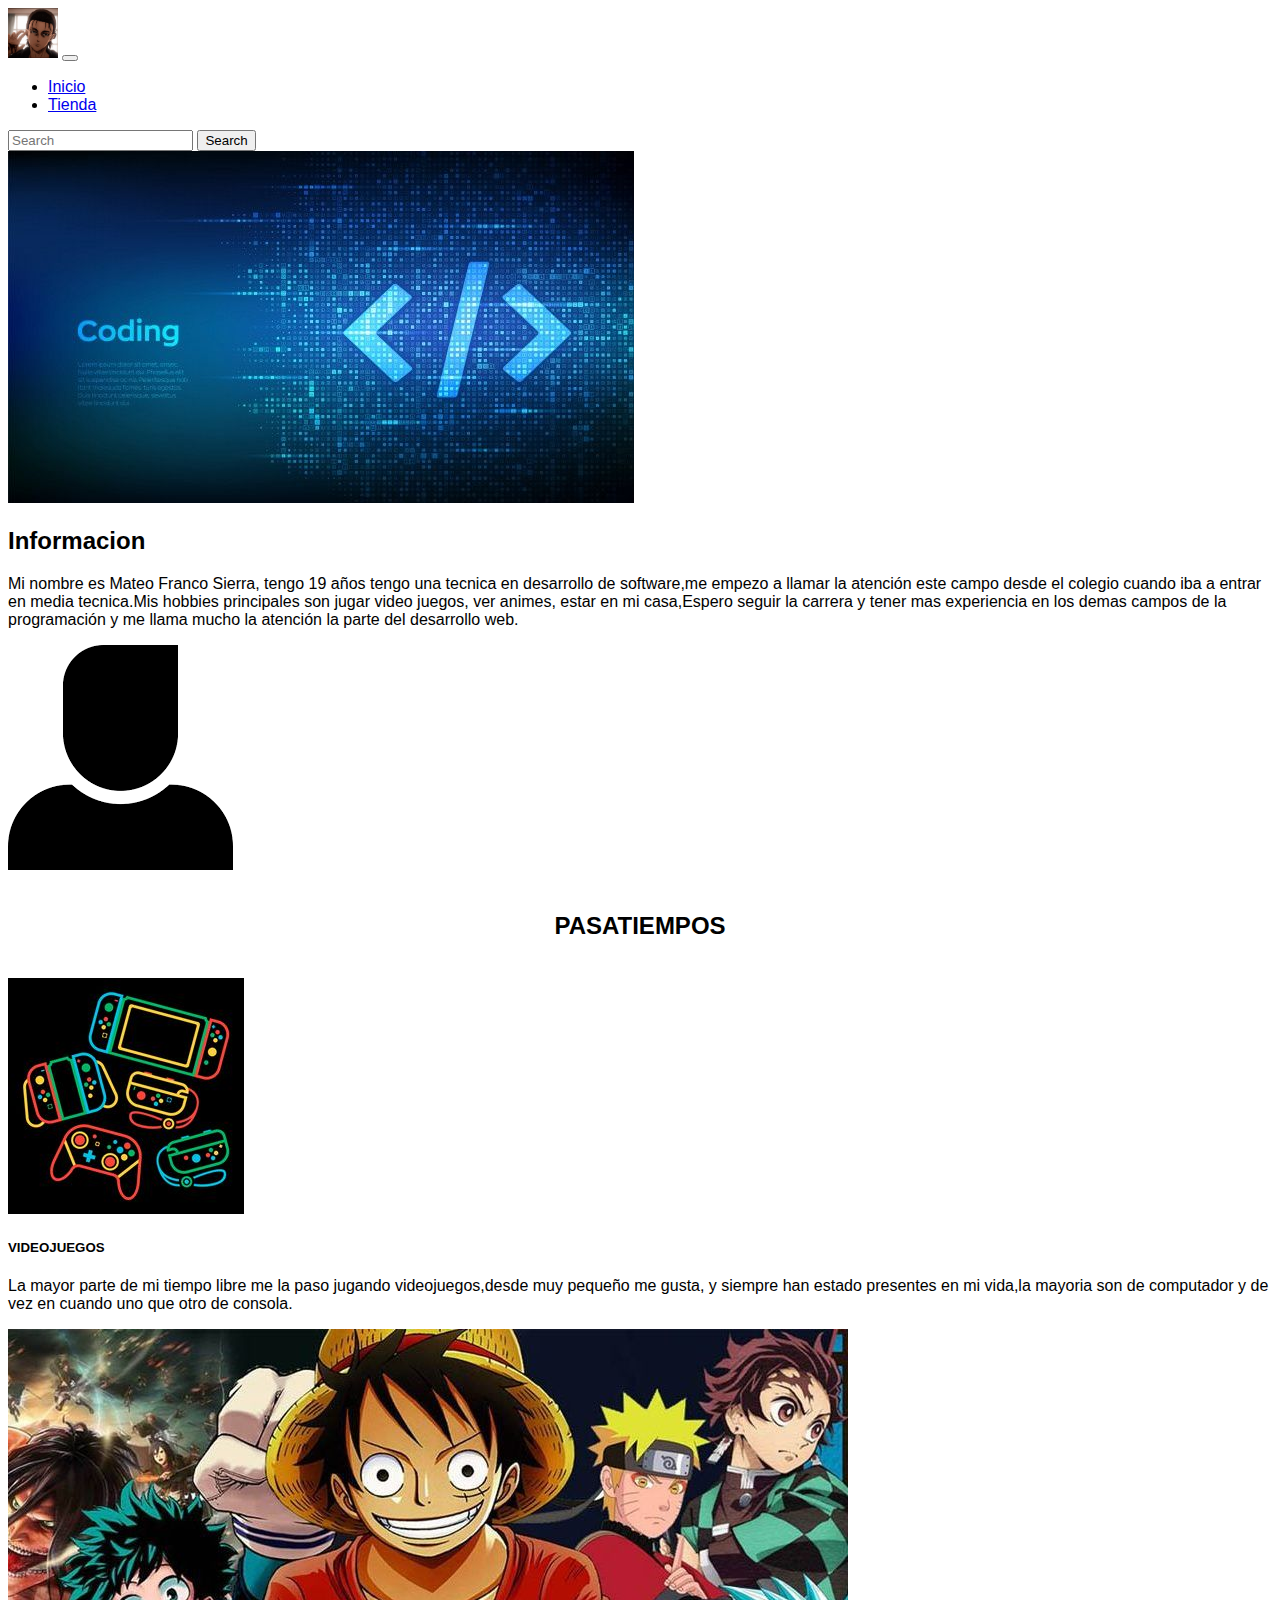
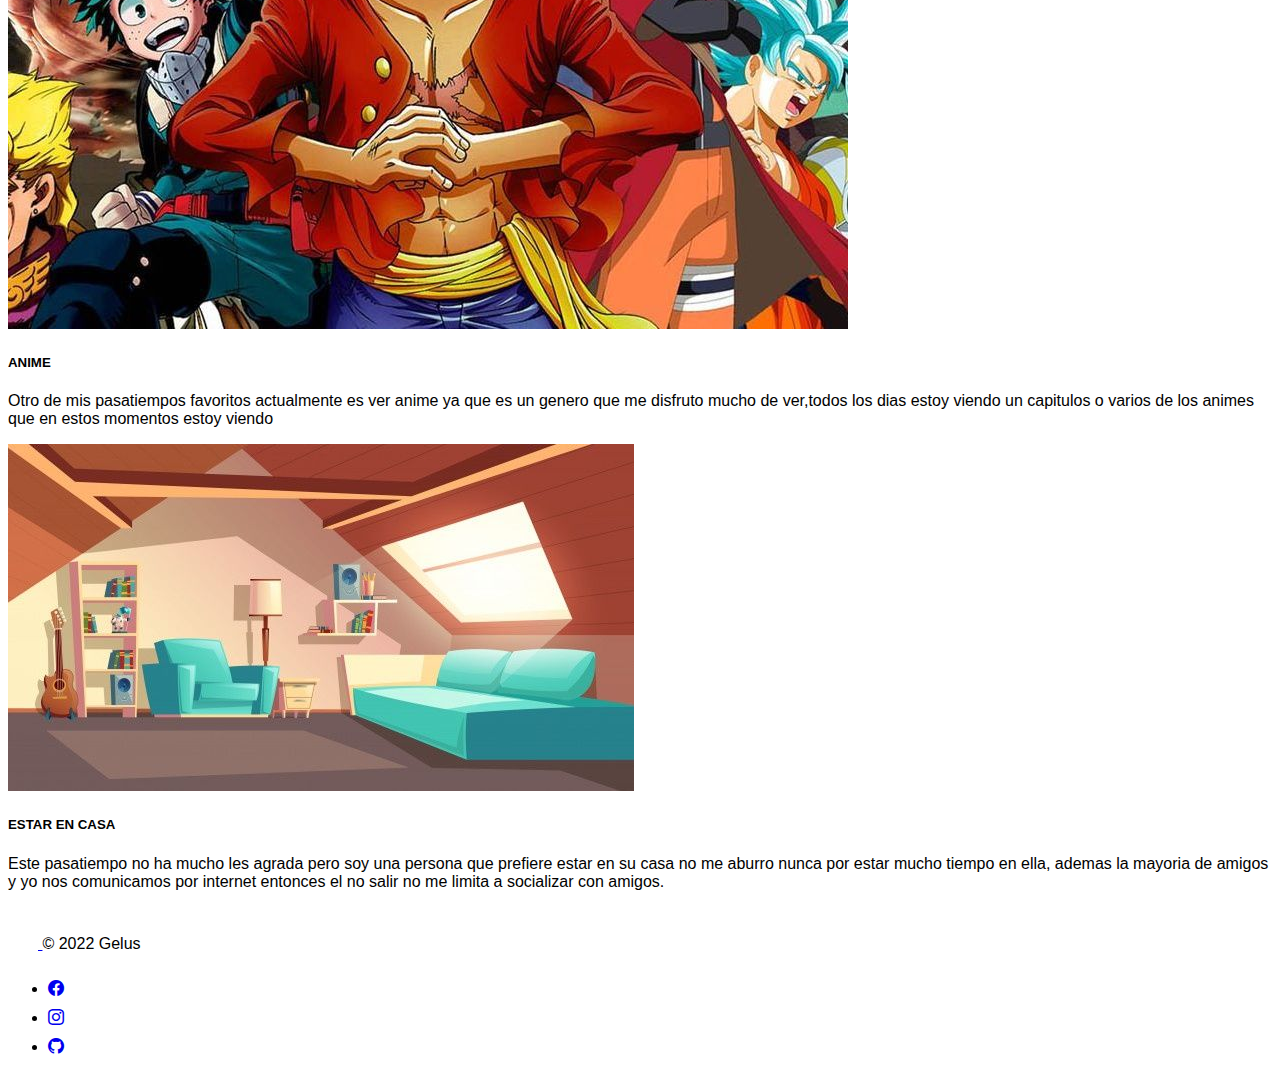
<file: informacion.html>
<!DOCTYPE html>
<html lang="en">
<head>
    <meta charset="UTF-8">
    <meta http-equiv="X-UA-Compatible" content="IE=edge">
    <meta name="viewport" content="width=device-width, initial-scale=1.0">
    <title>Document</title>
</head>
<body>
    <!DOCTYPE html>
<html lang="en">
<head>
    <meta charset="UTF-8">
    <meta http-equiv="X-UA-Compatible" content="IE=edge">
    <meta name="viewport" content="width=device-width, initial-scale=1.0">
    <title>productos</title>
    <link href="https://cdn.jsdelivr.net/npm/bootstrap@5.1.3/dist/css/bootstrap.min.css" rel="stylesheet" integrity="sha384-1BmE4kWBq78iYhFldvKuhfTAU6auU8tT94WrHftjDbrCEXSU1oBoqyl2QvZ6jIW3" crossorigin="anonymous">
    <link rel="stylesheet" href="https://cdn.jsdelivr.net/npm/bootstrap-icons@1.8.1/font/bootstrap-icons.css">
    <link rel="stylesheet" href="css/style.css">
    <link rel="canonical" href="https://getbootstrap.com/docs/5.1/examples/footers/">
</head>
  <body>
         
    <header>
        <nav class="navbar navbar-expand-lg navbar-dark bg-dark">
            <div class="container-fluid">
              <a class="navbar-brand" href="index.html" ><img src="img/icon1.jpg" class="icon"alt=""></a>
              <button class="navbar-toggler" type="button" data-bs-toggle="collapse" data-bs-target="#navbarSupportedContent" aria-controls="navbarSupportedContent" aria-expanded="false" aria-label="Toggle navigation">
                <span class="navbar-toggler-icon"></span>
              </button>
              <div class="collapse navbar-collapse" id="navbarSupportedContent">
                <ul class="navbar-nav me-auto mb-2 mb-lg-0">
                  <li class="nav-item">
                    <a class="nav-link active" aria-current="page" href="index.html">Inicio</a>
                  </li>
                  <li class="nav-item">
                    <a class="nav-link" href="tienda.html">Tienda</a>
                  </li>
                </ul>
                <form class="d-flex">
                  <input class="form-control me-2" type="search" placeholder="Search" aria-label="Search">
                  <button class="btn btn-outline-success" type="submit">Search</button>
                </form>
              </div>
            </div>
          </nav>
    </header>

    <main>
        <img src="img/fondonosotros.jpg" alt="fotobanner" class="img-fluid w-100">
        <section>
            <div class="container mt-5 mb-3">
                <div class="row">
                    <div class="col-8 align-self-center">
                            <h2 id="foto">Informacion</h2>
                            <p>
                              Mi nombre es <span>Mateo Franco Sierra</span>, tengo 19 años tengo una tecnica en desarrollo de software,me empezo a llamar la atención este campo desde el colegio cuando iba a entrar en media tecnica.Mis hobbies principales son jugar video juegos, ver animes, estar en mi casa,Espero seguir la carrera y tener mas experiencia en los demas campos de la programación y me llama mucho la atención la parte del desarrollo web.
                             </p>
                            
                    </div>
                    <div class="col-4">
                        <img src="img/anonimo.png" alt="foto 2" class="w-95  img-fluid" id="foto">
                    </div>
                </div>
            </div>
        </section>       
    </main>
    <br>
    <div class="titulos">
        <h2>Pasatiempos</h2>
    </div>
    <br>
    <div class="card-group">
        <div class="card">
          <img src="img/pasatiempo1.jpg" class="card-img-top" alt="..." height="50%">
          <div class="card-body">
            <h5 class="card-title text-center">VideoJuegos</h5>
            <p class="card-text">La mayor parte de mi tiempo libre me la paso jugando videojuegos,desde muy pequeño me gusta, y siempre han estado presentes en mi vida,la mayoria son de computador y de vez en cuando uno que otro de consola.</p>
           
          </div>
        </div>
        <div class="card">
          <img src="img/pasatiempo2.jpg" class="card-img-top" alt="..." height="50%">
          <div class="card-body">
            <h5 class="card-title text-center">Anime</h5>
            <p class="card-text">Otro de mis pasatiempos favoritos actualmente es ver anime ya que es un genero que me disfruto mucho de ver,todos los dias estoy viendo un capitulos o varios de los animes que en estos momentos estoy viendo</p>
         
          </div>
        </div>
        <div class="card">
          <img src="img/pasatiempo3.jpg" class="card-img-top" alt="..." height="50%">
          <div class="card-body">
            <h5 class="card-title text-center">Estar en Casa</h5>
            <p class="card-text">Este pasatiempo no ha mucho les agrada pero soy una persona que prefiere estar en su casa no me aburro nunca por estar mucho tiempo en ella, ademas la mayoria de amigos y yo nos comunicamos por internet entonces el no salir no me limita a socializar con amigos.</p>
           
          </div>
        </div>
      </div>

      <script src="https://cdn.jsdelivr.net/npm/bootstrap@5.1.3/dist/js/bootstrap.bundle.min.js" integrity="sha384-ka7Sk0Gln4gmtz2MlQnikT1wXgYsOg+OMhuP+IlRH9sENBO0LRn5q+8nbTov4+1p" crossorigin="anonymous"></script>
      <script src="js/llenadotienda.js"></script>
      <br>
      <footer class="text-muted py-5 bg-dark">
        <div class="container">
          <footer class="d-flex flex-wrap justify-content-between align-items-center py-3 my-4 border-top">
            <div class="col-md-4 d-flex align-items-center">
              <a href="/" class="mb-3 me-2 mb-md-0 text-muted text-decoration-none lh-1">
                <svg class="bi" width="30" height="24"><use xlink:href="#bootstrap"/></svg>
              </a>
              <span class="text-muted">&copy; 2022 Gelus</span>
            </div>
        
            <ul class="nav col-md-4 justify-content-end list-unstyled d-flex ">
              <li class="ms-3"><a class="text-muted" href="https://www.facebook.com/mateo.franco.796569"><i class="bi bi-facebook"></i><svg class="bi" width="25" height="25"><use xlink:href="#twitter"/></svg></a></li>
              <li class="ms-3"><a class="text-muted" href="https://www.instagram.com/gelus0926/"><i class="bi bi-instagram"></i><svg class="bi" width="25" height="25"><use xlink:href="#instagram"/></svg></a></li>
              <li class="ms-3"><a class="text-muted" href="https://github.com/Gelus0926/proyecto_tiendavirtual"><i class="bi bi-github"></i><svg class="bi" width="25" height="25"><use xlink:href="#facebook"/></svg></a></li>
            </ul>
          </footer>
        </div>
      </footer>
  </body>
</html>
</body>
</html>
</file>
<file: css/style.css>
*{
    font-family: 'Lucida Sans', 'Lucida Sans Regular', 'Lucida Grande', 'Lucida Sans Unicode', Geneva, Verdana, sans-serif;    
}

.icon{
    width: 50px;
}

.titulos{
    text-align: center;
    text-transform: uppercase;
}

.recomendaciones{
    justify-content: center;
}

h5{
    text-transform: uppercase;
}

#limpiar{
    text-decoration: none;
}
</file>
